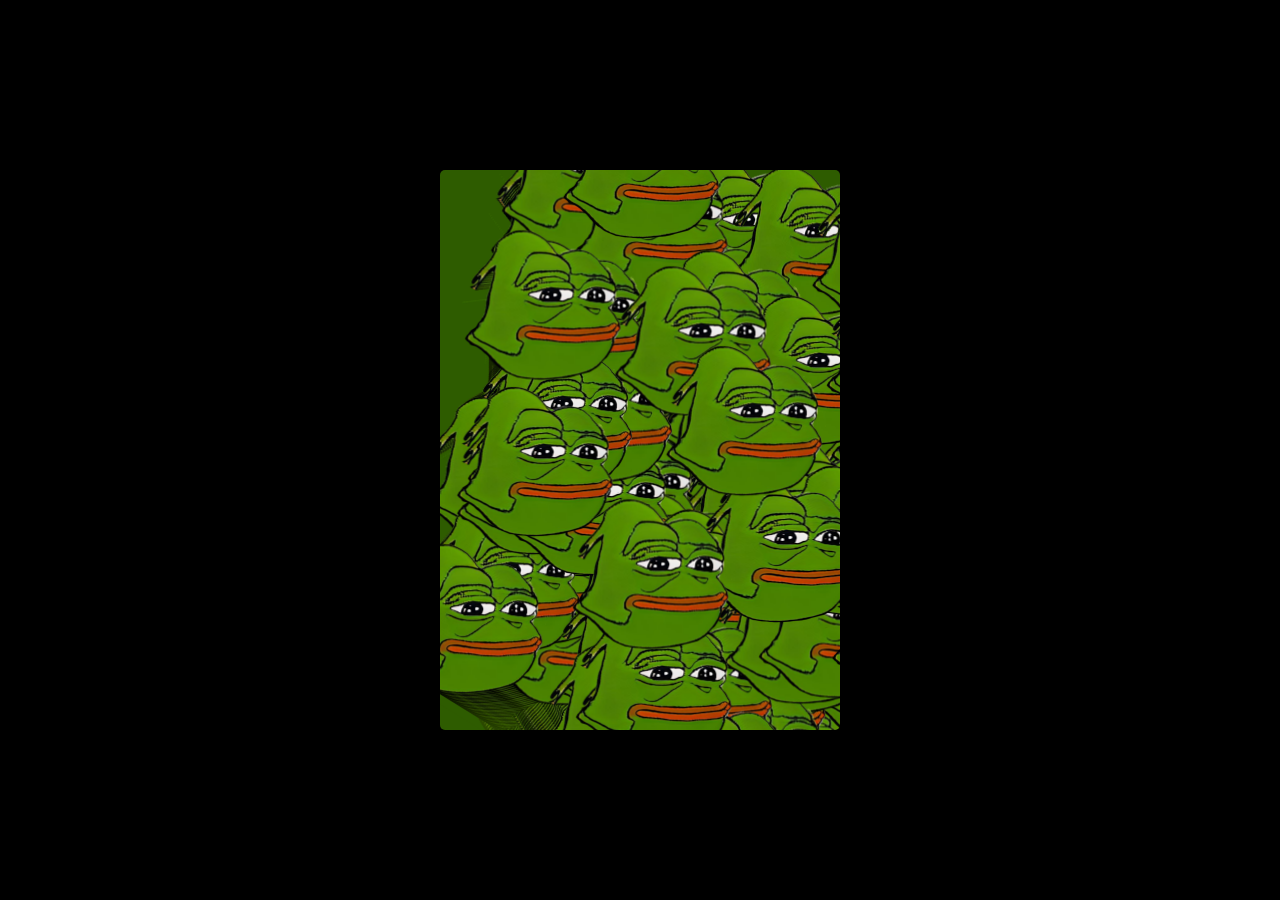
<file: PEPESTREAM/sketch/index.html>
<html lang="en">

<head>
  <script src="p5.min.js"></script>

  <link rel="stylesheet" type="text/css" href="style.css">
  <meta charset="utf-8">

</head>



<script src="sketch.js"></script>


</body>
</file>
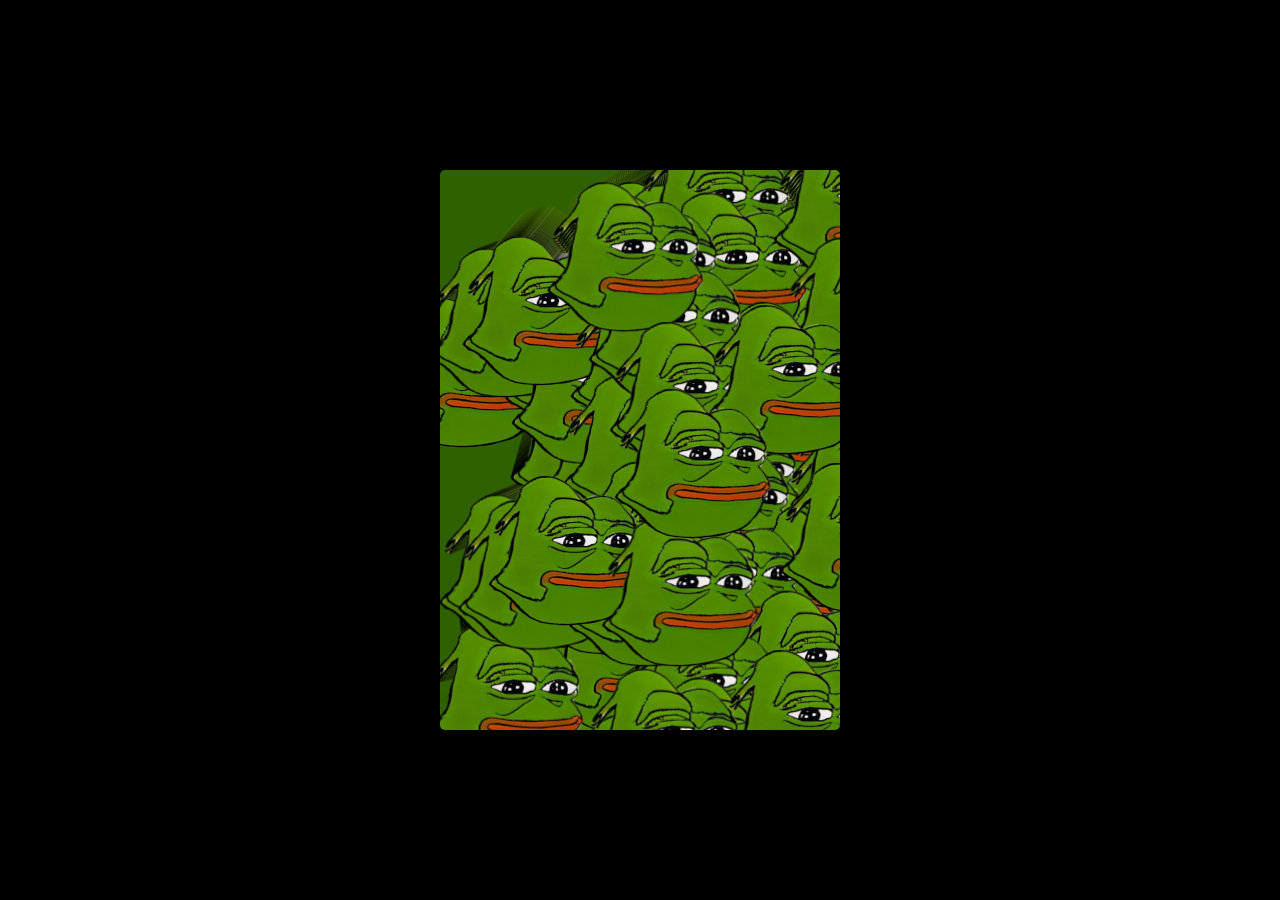
<file: PEPESTREAM/sketch/capture.html>
<html lang="en">

<head>
    <script src="p5.min.js"></script>

    <link rel="stylesheet" type="text/css" href="style.css">
    <meta charset="utf-8">

</head>



<script src="sketch.js"></script>


</body>
</file>
<file: PEPESTREAM/sketch/style.css>
html,
body {
  width: 100vw;
  height: 100vh;
  margin: 0;
  padding: 0;
  display: flex;
  align-items: center;
  justify-content: center;
  background-color: black;
}
canvas {
  display: block;
  border-radius: 5px;
}
.in-iframe {
  align-items: start;
  justify-content: start;
}
</file>
